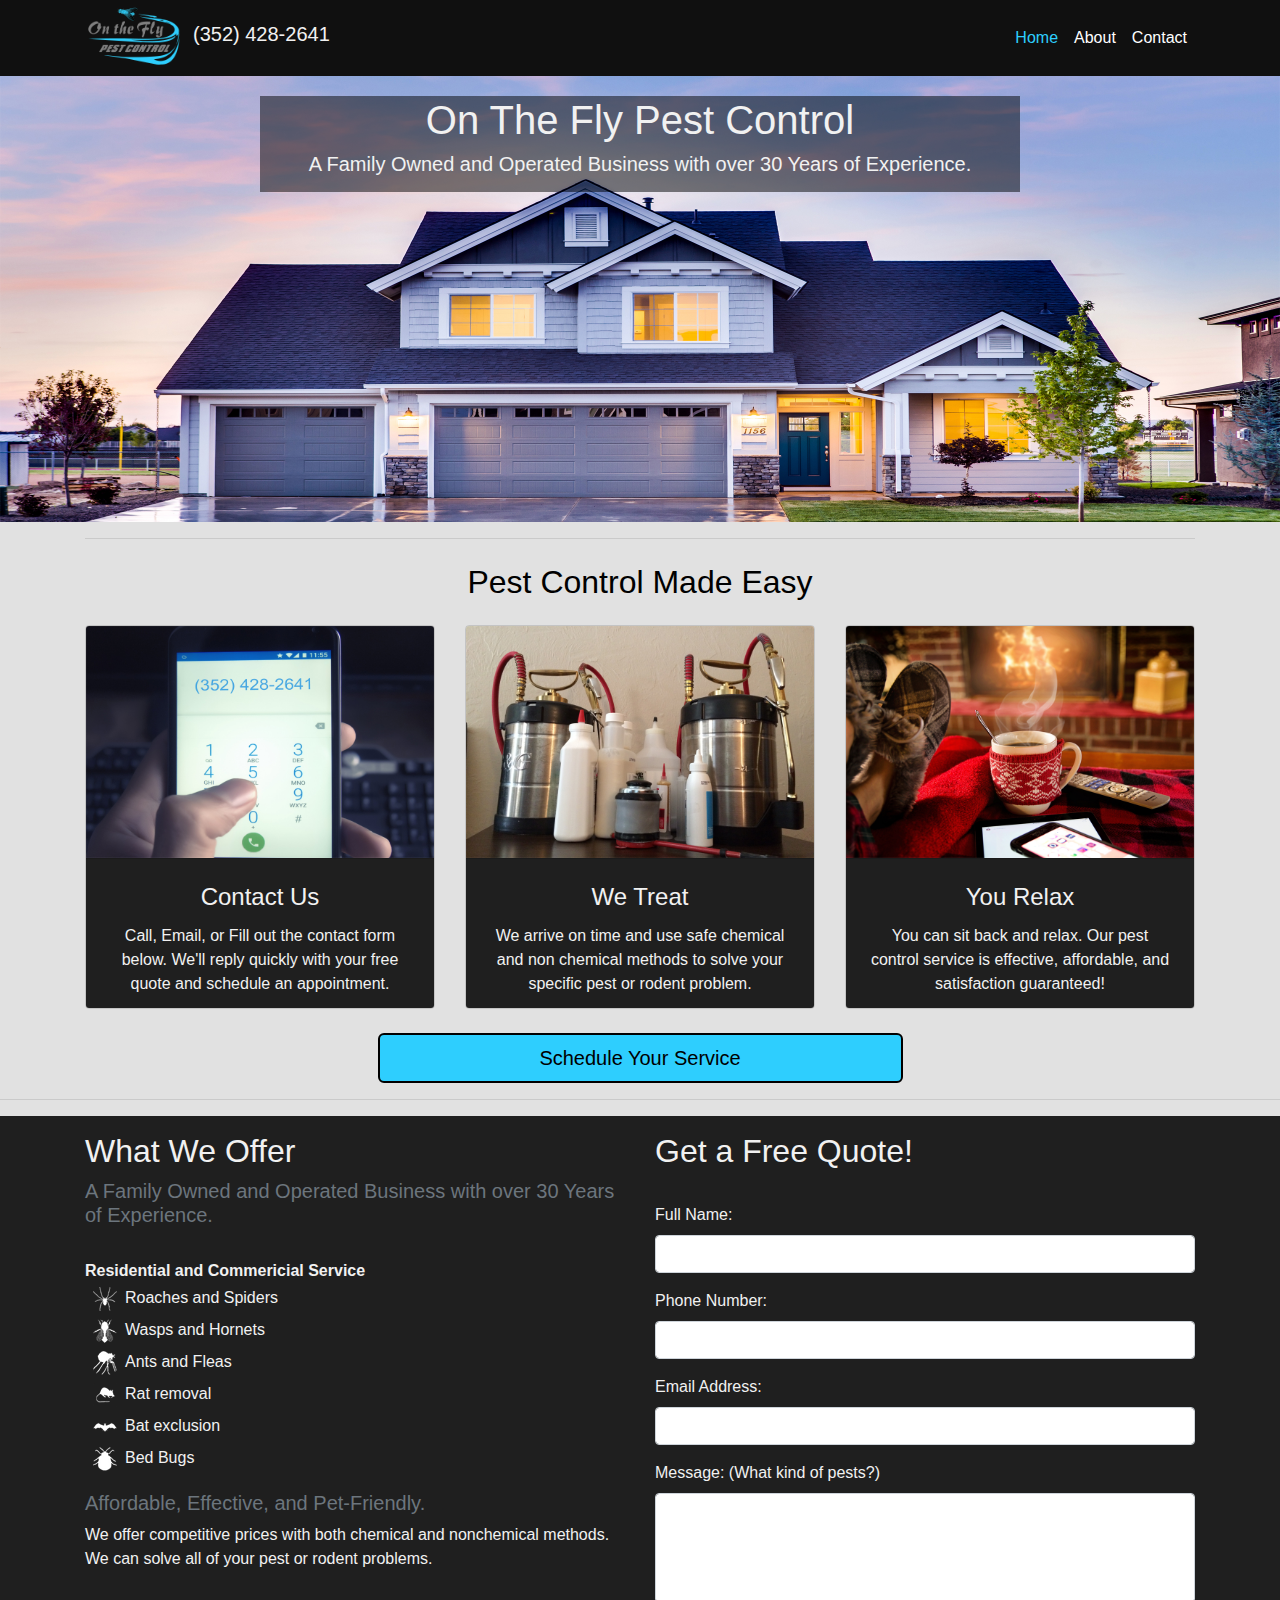
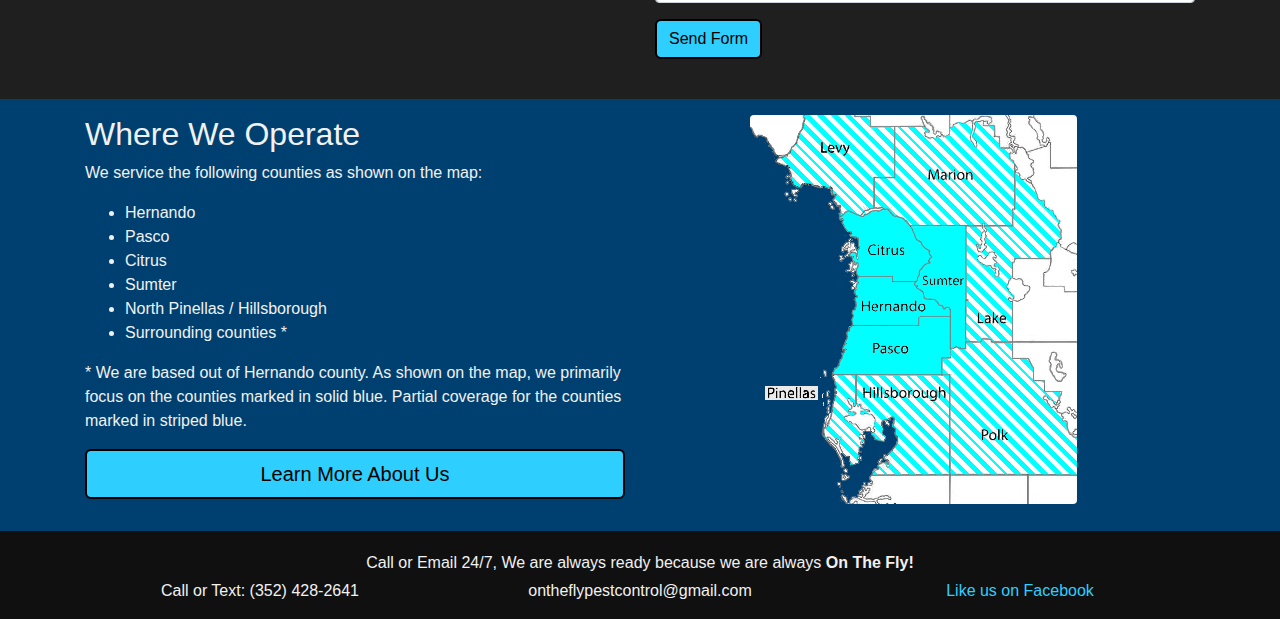
<file: index.html>
<!DOCTYPE html>
<html lang="en">

  <head>

    <meta charset="utf-8">
    <meta name="viewport" content="width=device-width, initial-scale=1, shrink-to-fit=no">
    <meta name="description" content="">
    <meta name="author" content="">

    <title>On The Fly Pest Control</title>

    <!-- Bootstrap core CSS -->
    <link href="bootstrap/css/bootstrap.min.css" rel="stylesheet">

    <!-- Custom styles for this template -->
    <link href="css/custom.css" rel="stylesheet">

    <!-- Global site tag (gtag.js) - Google Analytics -->
    <script async src="https://www.googletagmanager.com/gtag/js?id=UA-122448984-1"></script>
    <script>
      window.dataLayer = window.dataLayer || [];
      function gtag(){dataLayer.push(arguments);}
      gtag('js', new Date());

      gtag('config', 'UA-122448984-1');
    </script>

  </head>

  <body>

    <!-- Navigation -->
    <nav class="navbar fixed-top navbar-expand-sm navbar-dark bg-custom">
      <div class="container">
        <a class="navbar-brand mr-sm-2" href="index.html"><img src="images/logo-no-bg.png" alt="on the fly pest control logo"></a>
        <h5>(352) 428-2641</h5>
        <button class="navbar-toggler navbar-toggler-right" type="button" data-toggle="collapse" data-target="#navbarResponsive" aria-controls="navbarResponsive" aria-expanded="false" aria-label="Toggle navigation">
          <span class="navbar-toggler-icon"></span>
        </button>
        <div class="collapse navbar-collapse" id="navbarResponsive">
          <ul class="navbar-nav ml-auto">
            <li class="nav-item">
              <a class="nav-link active" href="index.html">Home</a>
            </li>
            <li class="nav-item">
              <a class="nav-link" href="about.html">About</a>
            </li>
            <li class="nav-item">
              <a class="nav-link" href="contact.html">Contact</a>
            </li>
          </ul>
        </div>  
      </div>  
    </nav>

    <!-- Header, bg-img in CSS -->
    <header class="header-bg mt-3">
      <div class="container pt-4">
        <div class="row">
          <div class=" col-md-8 offset-md-2 header-fg">
            <h1 class="text-center">On The Fly Pest Control</h1>
            <h5 class="text-center">A Family Owned and Operated Business
                with over 30 Years of Experience.</h5>
            <p class="text-center"></p>
          </div>
        </div>
      </div>
    </header>

    <!-- top section -->
    <div class="container">
      <hr>
      <h2 class="my-4 text-center text-black">Pest Control Made Easy</h2>
      <!-- row of 3 images -->
      <div class="row">
        <div class="col-md-4 mb-4">
          <div class="card h-100 text-center">
            <img class="card-img-top" src="images/call1.jpg" alt="smart phone with on the fly pest control's phone number">
            <div class="card-footer">
              <h4 class="card-header">Contact Us</h4>
              <p class="card-text">Call, Email, or Fill out the contact form below. We'll reply quickly with your free quote and schedule an appointment.</p>
            </div>
          </div>
        </div>
        <div class="col-md-4 mb-4">
          <div class="card h-100 text-center">
            <img class="card-img-top" src="images/tools1.jpg" alt="collection of our pest control tools">
            <div class="card-footer">
              <h4 class="card-header">We Treat</h4>
              <p class="card-text">We arrive on time and use safe chemical and non chemical methods to solve your specific pest or rodent problem.</p>
            </div>
          </div>
        </div>
        <div class="col-md-4 mb-4">
          <div class="card h-100 text-center">
            <img class="card-img-top" src="images/relax1.jpg" alt="relaxing image of a satisfied client">
            <div class="card-footer">
              <h4 class="card-header">You Relax</h4>
              <p class="card-text">You can sit back and relax. Our pest control service is effective, affordable, and satisfaction guaranteed!</p>
            </div>
          </div>
        </div>
      </div>
      <!-- /.row -->
      <div class="col-md-6 offset-md-3">
        <a class="btn btn-lg btn-primary btn-block" href="contact.html">Schedule Your Service</a>
      </div>
    </div>
    <!-- /.container -->
    <hr>
    <!-- middle section -->
    <section class="section-middle">
      <div class="container">
          <div class="row">
            <div class="col-md-6">
              <h2>What We Offer</h2>              
              <h5 class="text-muted">A Family Owned and Operated Business
              with over 30 Years of Experience.</h5><br>
              <strong>Residential and Commericial Service</strong>
              <ul class="list-unstyled"> 
                <li><img class="img-fluid px-2 py-1" src="images/spider3.png" alt="spider icon">Roaches and Spiders</li>
                <li><img class="img-fluid px-2 py-1" src="images/wasp3.png" alt="wasp icon">Wasps and Hornets</li>
                <li><img class="img-fluid px-2 py-1" src="images/flea3.png" alt="flea icon">Ants and Fleas </li>
                <li><img class="img-fluid px-2 py-1" src="images/mouse3.png" alt="mouse or rat icon">Rat removal</li>
                <li><img class="img-fluid px-2 py-1" src="images/bat3.png" alt="bat icon">Bat exclusion</li>
                <li><img class="img-fluid px-2 py-1" src="images/bed bug3.png" alt="bed bug icon">Bed Bugs</li>
              </ul>
              <h5 class="text-muted">Affordable, Effective, and Pet-Friendly.</h5>
              <p>We offer competitive prices with both chemical and nonchemical methods. We can solve all of your pest or rodent problems.</p>
            </div>
          
          <!-- Contact Form -->
          <!-- In order to set the email address and subject line for the contact form go to the mail/contact_me.php file. -->
            <div class="col-md-6 mb-4">
              <h2>Get a Free Quote!</h2><br>
              <form method="POST" action="https://formspree.io/ontheflypestcontrol@gmail.com" name="sentMessage" id="contactForm" novalidate>
                <input type="hidden" name="_next" value="http://ontheflypestcontrol.org/" />
                <div class="control-group form-group">
                  <div class="controls">
                    <label>Full Name:</label>
                    <input name="name" type="text" class="form-control" id="name" required data-validation-required-message="Please enter your name.">
                    <p class="help-block"></p>
                  </div>
                </div>
                <div class="control-group form-group">
                  <div class="controls">
                    <label>Phone Number:</label>
                    <input name="phone" type="tel" class="form-control" id="phone" required data-validation-required-message="Please enter your phone number.">
                  </div>
                </div>
                <div class="control-group form-group">
                  <div class="controls">
                    <label>Email Address:</label>
                    <input name="email" type="email" class="form-control" id="email" required data-validation-required-message="Please enter your email address.">
                  </div>
                </div>
                <div class="control-group form-group">
                  <div class="controls">
                    <label>Message: (What kind of pests?)</label>
                    <textarea name="message" rows="4" cols="100" class="form-control" id="message" required data-validation-required-message="Please enter your message" maxlength="999" style="resize:none"></textarea>
                  </div>
                </div>
                <div id="success"></div>
                <!-- For success/fail messages -->
                <button type="submit" class="btn btn-primary" id="sendMessageButton">Send Form</button>
              </form>
            </div>
          </div>
          <!-- /.row -->
      </div>
      <!-- /.container -->
    </section>
    <!-- /.middle section -->
    
    <!-- Bot Section -->
    <section class="section-bottom">
      <div class="container">
        <div class="row">
          <div class="col-md-6">
            <h2>Where We Operate</h2>
            <p>We service the following counties as shown on the map:</p>
            <ul>
              <li>Hernando</li>
              <li>Pasco</li>
              <li>Citrus</li>
              <li>Sumter</li>
              <li>North Pinellas / Hillsborough</li>
              <li>Surrounding counties *</li>
            </ul>
            <p>* We are based out of Hernando county. As shown on the map, we primarily focus on the counties marked in solid blue. Partial coverage for the counties marked in striped blue.</p>
            <a class="btn btn-lg btn-primary btn-block mb-3" href="about.html">Learn More About Us</a> 
          </div> 
          <div class="col-md-5 offset-md-1">
            <img class="img-fluid rounded" src="images/map2.png" alt="map of Hernando, Pasco, Sumter, Citrus, Pinellas, and Hillsborough">
          </div>
        </div>
        <!-- /.row -->
      </div>
      <!-- /.container -->
    </section>
    <!-- /.bot section -->

    <!-- Footer -->
    <footer class="py-3 bg-custom">
      <div class="container">
        <p class="m-1 text-center">Call or Email 24/7, We are always ready because we are always <strong>On The Fly!</strong></p>
        <div class="row">
          <div class="col-md-4">
            <p class="m-0 text-center">Call or Text: (352) 428-2641</p> 
          </div>
          <div class="col-md-4">
            <p class="m-0 text-center">ontheflypestcontrol@gmail.com</p>
          </div>
          <div class="col-md-4">
            <p class="m-0 text-center"><a class="" href="https://www.facebook.com/ontheflyPC/">Like us on Facebook</a></p>
          </div>
        </div>
      </div>
      <!-- /.container -->
    </footer>

    <!-- Bootstrap core JavaScript -->
    <script src="jquery/jquery.min.js"></script>
    <script src="bootstrap/js/bootstrap.bundle.min.js"></script>

  </body>

</html>
</file>
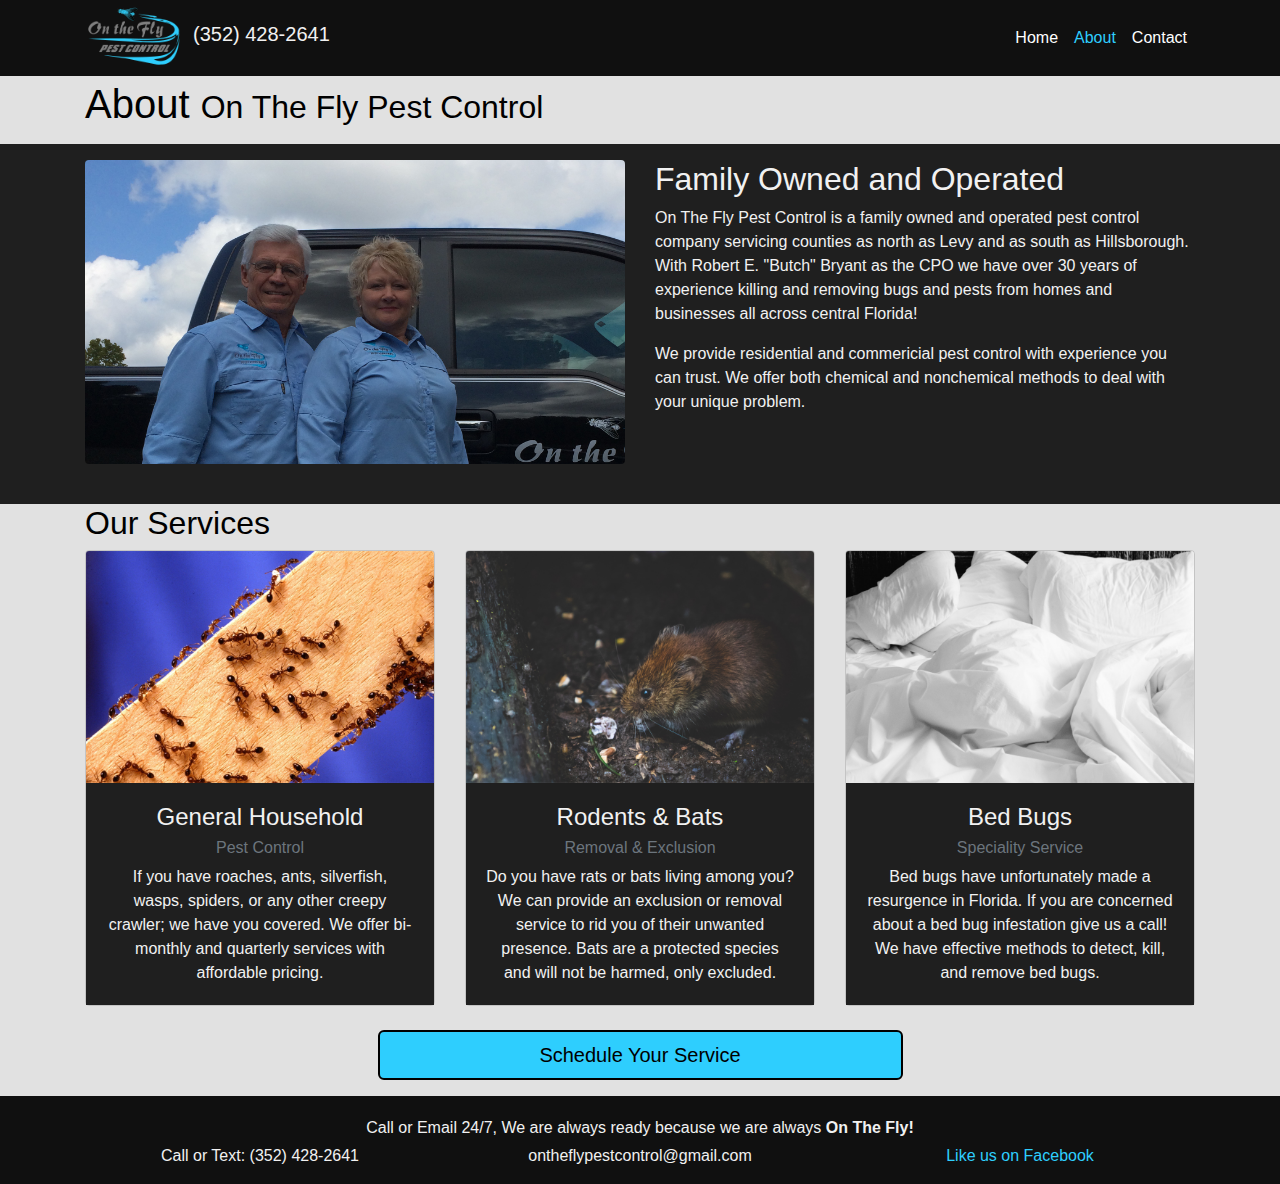
<file: about.html>
<!DOCTYPE html>
<html lang="en">

  <head>

    <meta charset="utf-8">
    <meta name="viewport" content="width=device-width, initial-scale=1, shrink-to-fit=no">
    <meta name="description" content="">
    <meta name="author" content="">

    <title>On The Fly Pest Control</title>

    <!-- Bootstrap core CSS -->
    <link href="bootstrap/css/bootstrap.min.css" rel="stylesheet">

    <!-- Custom styles for this template -->
    <link href="css/custom.css" rel="stylesheet">

    <!-- Global site tag (gtag.js) - Google Analytics -->
    <script async src="https://www.googletagmanager.com/gtag/js?id=UA-122448984-1"></script>
    <script>
      window.dataLayer = window.dataLayer || [];
      function gtag(){dataLayer.push(arguments);}
      gtag('js', new Date());

      gtag('config', 'UA-122448984-1');
    </script>

  </head>

  <body>

    <!-- Navigation -->
    <nav class="navbar fixed-top navbar-expand-sm navbar-dark bg-custom">
      <div class="container">
        <a class="navbar-brand mr-sm-2" href="index.html"><img src="images/logo-no-bg.png" alt="on the fly pest control logo"></a>
        <h5>(352) 428-2641</h5>
        <button class="navbar-toggler navbar-toggler-right" type="button" data-toggle="collapse" data-target="#navbarResponsive" aria-controls="navbarResponsive" aria-expanded="false" aria-label="Toggle navigation">
          <span class="navbar-toggler-icon"></span>
        </button>
        <div class="collapse navbar-collapse" id="navbarResponsive">
          <ul class="navbar-nav ml-auto">
            <li class="nav-item">
              <a class="nav-link" href="index.html">Home</a>
            </li>
            <li class="nav-item">
              <a class="nav-link active" href="about.html">About</a>
            </li>
            <li class="nav-item">
              <a class="nav-link" href="contact.html">Contact</a>
            </li>
          </ul>
        </div>  
      </div>  
    </nav>

    <!-- Page Heading/Breadcrumbs -->
    <div class="container">
      <h1 class="mt-4 mb-3 text-black">About
        <small>On The Fly Pest Control</small>
      </h1>
    </div>
    <!-- Page Content -->
    <section class="section-middle">
    <div class="container">      
      <div class="row">
        <div class="col-lg-6">
          <img class="img-fluid rounded mb-4" src="images/header1.jpg" alt="Owner's of the pest control business, Robert Butch Bryant and Aline Bryant">
        </div>
        <div class="col-lg-6">
          <h2>Family Owned and Operated</h2>
          <p>On The Fly Pest Control is a family owned and operated pest control company servicing counties as north as Levy and as south as Hillsborough. With Robert E. "Butch" Bryant as the CPO we have over 30 years of experience killing and removing bugs and pests from homes and businesses all across central Florida!</p>
          <p>We provide residential and commericial pest control with experience you can trust. We offer both chemical and nonchemical methods to deal with your unique problem.</p>
        </div>
      </div>
    </div>
    </section>
      <!-- /.row -->

      <!-- Our Service -->
    <div class="container">
      <h2 class="text-black">Our Services</h2>
      <div class="row">
        <div class="col-md-4 mb-4">
          <div class="card h-100 text-center">
            <img class="card-img-top" src="images/ants1.jpg" alt="Ants, a common household pest, infesting a piece of wood">
            <div class="card-body">
              <h4 class="card-title">General Household</h4>
              <h6 class="card-subtitle mb-2 text-muted">Pest Control</h6>
              <p class="card-text">If you have roaches, ants, silverfish, wasps, spiders, or any other creepy crawler; we have you covered. We offer bi-monthly and quarterly services with affordable pricing.</p>
            </div>
          </div>
        </div>
        <div class="col-md-4 mb-4">
          <div class="card h-100 text-center">
            <img class="card-img-top" src="images/rat1.jpg" alt="A rat eating near a wall">
            <div class="card-body">
              <h4 class="card-title">Rodents & Bats</h4>
              <h6 class="card-subtitle mb-2 text-muted">Removal & Exclusion</h6>
              <p class="card-text">Do you have rats or bats living among you? We can provide an exclusion or removal service to rid you of their unwanted presence. Bats are a protected species and will not be harmed, only excluded.</p>
            </div>
          </div>
        </div>
        <div class="col-md-4 mb-4">
          <div class="card h-100 text-center">
            <img class="card-img-top" src="images/bed1.jpg" alt="clean white bed sheets, with no bed bugs">
            <div class="card-body">
              <h4 class="card-title">Bed Bugs</h4>
              <h6 class="card-subtitle mb-2 text-muted">Speciality Service</h6>
              <p class="card-text">Bed bugs have unfortunately made a resurgence in Florida. If you are concerned about a bed bug infestation give us a call! We have effective methods to detect, kill, and remove bed bugs. </p>
            </div>
          </div>
        </div>
      </div>
      <!-- /.row -->
      <div class="col-md-6 offset-md-3 mb-3">
        <a class="btn btn-lg btn-primary btn-block" href="contact.html">Schedule Your Service</a>
      </div>
      <!-- Our Customers -->
<!--       <h2>Checkout our Reviews!</h2>
      <div class="row">
        <div class="col-lg-2 col-sm-4 mb-4">
          <img class="img-fluid" src="http://placehold.it/500x300" alt="">
        </div>
        <div class="col-lg-2 col-sm-4 mb-4">
          <img class="img-fluid" src="http://placehold.it/500x300" alt="">
        </div>
        <div class="col-lg-2 col-sm-4 mb-4">
          <img class="img-fluid" src="http://placehold.it/500x300" alt="">
        </div>
        <div class="col-lg-2 col-sm-4 mb-4">
          <img class="img-fluid" src="http://placehold.it/500x300" alt="">
        </div>
        <div class="col-lg-2 col-sm-4 mb-4">
          <img class="img-fluid" src="http://placehold.it/500x300" alt="">
        </div>
        <div class="col-lg-2 col-sm-4 mb-4">
          <img class="img-fluid" src="http://placehold.it/500x300" alt="">
        </div>
      </div> -->
      <!-- /.row -->

    </div>
    <!-- /.container -->

    <!-- Footer -->
    <footer class="py-3 bg-custom">
      <div class="container">
        <p class="m-1 text-center">Call or Email 24/7, We are always ready because we are always <strong>On The Fly!</strong></p>
        <div class="row">
          <div class="col-md-4">
            <p class="m-0 text-center">Call or Text: (352) 428-2641</p> 
          </div>
          <div class="col-md-4">
            <p class="m-0 text-center">ontheflypestcontrol@gmail.com</p>
          </div>
          <div class="col-md-4">
            <p class="m-0 text-center"><a class="" href="https://www.facebook.com/ontheflyPC/">Like us on Facebook</a></p>
          </div>
        </div>
      </div>
      <!-- /.container -->
    </footer>

    <!-- Bootstrap core JavaScript -->
    <script src="jquery/jquery.min.js"></script>
    <script src="bootstrap/js/bootstrap.bundle.min.js"></script>

  </body>

</html>
</file>
<file: css/custom.css>
body {
  padding-top: 54px;
  color: #f1f1f1;
  background-color: #e1e1e1;
}

.text-black {
  color: #000;
}

a {
  color: #2ecefe;
}

@media (min-width: 992px) {
  body {
    padding-top: 56px;
  }
}

.navbar{
  padding: 0rem .5rem;
}

.navbar-brand{
  margin-right: 0px;
  color: #fff !important;
}

.navbar-brand > img{
  max-width: 100px;
  margin-right: 0px;
}

.navbar-dark .navbar-nav .nav-link{
 color: #fff;
}

.active{
 color: #2ecefe !important;
}

.bg-custom {
  background-color: #101010 !important;
}

a.bg-custom:hover, a.bg-custom:focus,
button.bg-custom:hover,
button.bg-custom:focus {
  background-color: #1d2124 !important;
}

.header-bg {
  height: 50vh;
  min-height: 400px;
  background: url('../images/house2.jpg') center center no-repeat scroll;
  -webkit-background-size: cover;
  -moz-background-size: cover;
  background-size: cover;
  -o-background-size: cover;
}

.header-fg {
  background-color: rgba(0, 0, 0, 0.5);
}

.portfolio-item {
  margin-bottom: 30px;
}

.card {
  background-color: transparent;
}

.card-img-top{
  max-height: 320px;
}

.card-body {
  background-color: #1f1f1f;
}

.card-header {
  background-color: transparent;
  text-align: center;
  border: 0;
  /*color: ;*/
}

.card-footer{
  background-color: #1f1f1f;
}

.section-middle {
  background-color: #1f1f1f;
  padding: 1rem;
}

.section-bottom {
  
  background-color: #004070;
  padding: 1rem;
}

.btn {
    border-radius: 6px;
/*    text-transform: uppercase;
    font-family: Montserrat,"Helvetica Neue",Helvetica,Arial,sans-serif;
    font-weight: 400;*/
    -webkit-transition: all .3s ease-in-out;
    -moz-transition: all .3s ease-in-out;
    transition: all .3s ease-in-out;
}

.btn-primary {
  color: #000;
  background-color: #2ecefe;
  border: 2px solid #000 !important;
}

.btn-primary:hover {
  color: #fff;
  background-color: #2ecefe;
  border: 2px solid #fff !important;
}

.btn-primary:focus, .btn-primary.focus {
  box-shadow: 0 0 0 0.2rem rgba(0, 0, 0, 0.5);
}

.btn-primary.disabled, .btn-primary:disabled {
  color: #fff;
  background-color: #000;
  border-color: #2ecefe;
}

.btn-primary:not(:disabled):not(.disabled):active, .btn-primary:not(:disabled):not(.disabled).active,
.show > .btn-primary.dropdown-toggle {
  color: #fff;
  background-color: #fff;
  border-color: #fff;
}

.btn-primary:not(:disabled):not(.disabled):active:focus, .btn-primary:not(:disabled):not(.disabled).active:focus,
.show > .btn-primary.dropdown-toggle:focus {
  box-shadow: 0 0 0 0.2rem rgba(0, 0, 0, 0.5);
}
</file>
